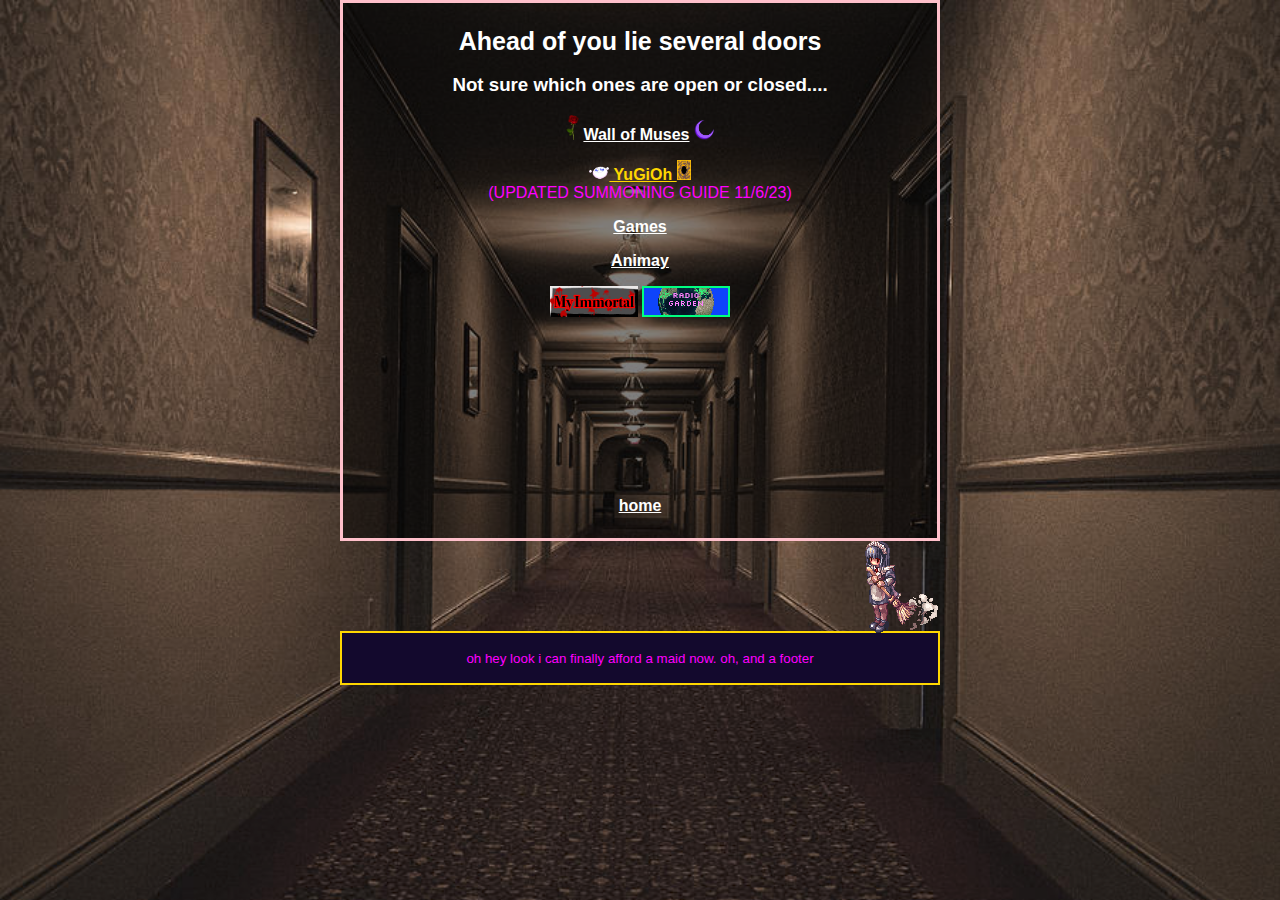
<file: shrines/shrines.html>
<!DOCTYPE html>
<html>
  
<!-- Mirrored from vacantmotel.neocities.org/shrines/shrines by HTTrack Website Copier/3.x [XR&CO'2014], Fri, 09 May 2025 09:55:55 GMT -->
<head>
    <meta charset="UTF-8">
    <meta name="viewport" content="width=device-width, initial-scale=1.0">
    <title>shrines</title>
    <!-- The style.css file allows you to change the look of your web pages.
         If you include the next line in all your web pages, they will all share the same look.
         This makes it easier to make new pages for your site. -->
    <link href="../style.css" rel="stylesheet" type="text/css" media="all">
    <link rel="icon" type="image/x-icon" href="../images/ghostring.gif">
  <style>
 
  body {
   color: magenta;
   background-image: url("../images/bgs/hauntway.jpg");
   background-size:100%;
   text-align:center;
   max-width:600px;
   margin: 0 auto;
  }
  
  .arisu {
     animation-name:arisu;
     animation-duration: 5s;
     animation-delay:3s;
     animation-iteration-count:infinite;
     position:relative;
     animation-direction:normal;
     animation-timing-function: ease-in-out;
  }
  
  @keyframes arisu {
  0% {right:0px;}
  50% {right:250px;}
  100% {right:500px;}
  }
  
  
  </style>
  </head>
  <body>
    <div id="container" style="background-color:rgba(0,0,0,.5);padding:7px;border: 3px solid pink;">
    <h1>Ahead of you lie several doors</h1>
    <h3>Not sure which ones are open or closed....</h3>
    
     
      
      <p>
      <img src="../images/assets/misc/rose2.png" style="max-width:15px;max-height:25px;">
      <a href="muses/muses.html">Wall of Muses</a>
      <img src="../images/assets/misc/pmoon.png" style="max-width:20px;max-height:20px;">
      </p>
      <p style="text-align:center;"><a href="ygo/ygo.html" style="color:gold;"><img src="../images/assets/misc/watapon.png" style="max-width:20px;max-height:300px;">
       YuGiOh
        <img src="../images/assets/misc/card-back.png" style="max-width:15px;max-height:20px;"><br></a>(UPDATED SUMMONING GUIDE 11/6/23)</p>
    
      <p><a href="games/games.html">Games</a></p>
      <p><a href="anime/amime.html">Animay</a></p>
      <p><a href="https://project-tara.neocities.org/chap1" target="_blank"><img src="../images/badges/myimmortal.gif" title="not my badge but i love this fic!! Content Warning for newcomers"></a> <a href="http://radio.garden/listen/shonan-beach-fm-78-9/qg9qo6VR" target="_blank"><img src="../images/badges/radiogarden_v0.png" title="i made this badge with Sadness' badge maker!!"></a></p>
      <iframe width="200" height="140" src="https://www.youtube-nocookie.com/embed/OyzLfbWDxRQ?si=nrg_WYuz_s1BOZrE&amp;controls=0" title="i love this song" frameborder="0" allow="autoplay; clipboard-write; encrypted-media; picture-in-picture; loop;" allowfullscreen></iframe>
    
   <p><a href="../index.html">home</a></p>
   </div>
    <!--  maid not optimized for mobile yet sry :/ not sure anyone on mobile can read this but  -->
    <img class="arisu" title="lookit her go!!" src="../images/assets/misc/arisu.gif" style="float:right;">
    <br><br><br><br><br>
   <footer style="border:2px solid gold;"><small>oh hey look i can finally afford a maid now. oh, and a footer</small></footer>
  </body>

<!-- Mirrored from vacantmotel.neocities.org/shrines/shrines by HTTrack Website Copier/3.x [XR&CO'2014], Fri, 09 May 2025 09:55:59 GMT -->
</html>
</file>
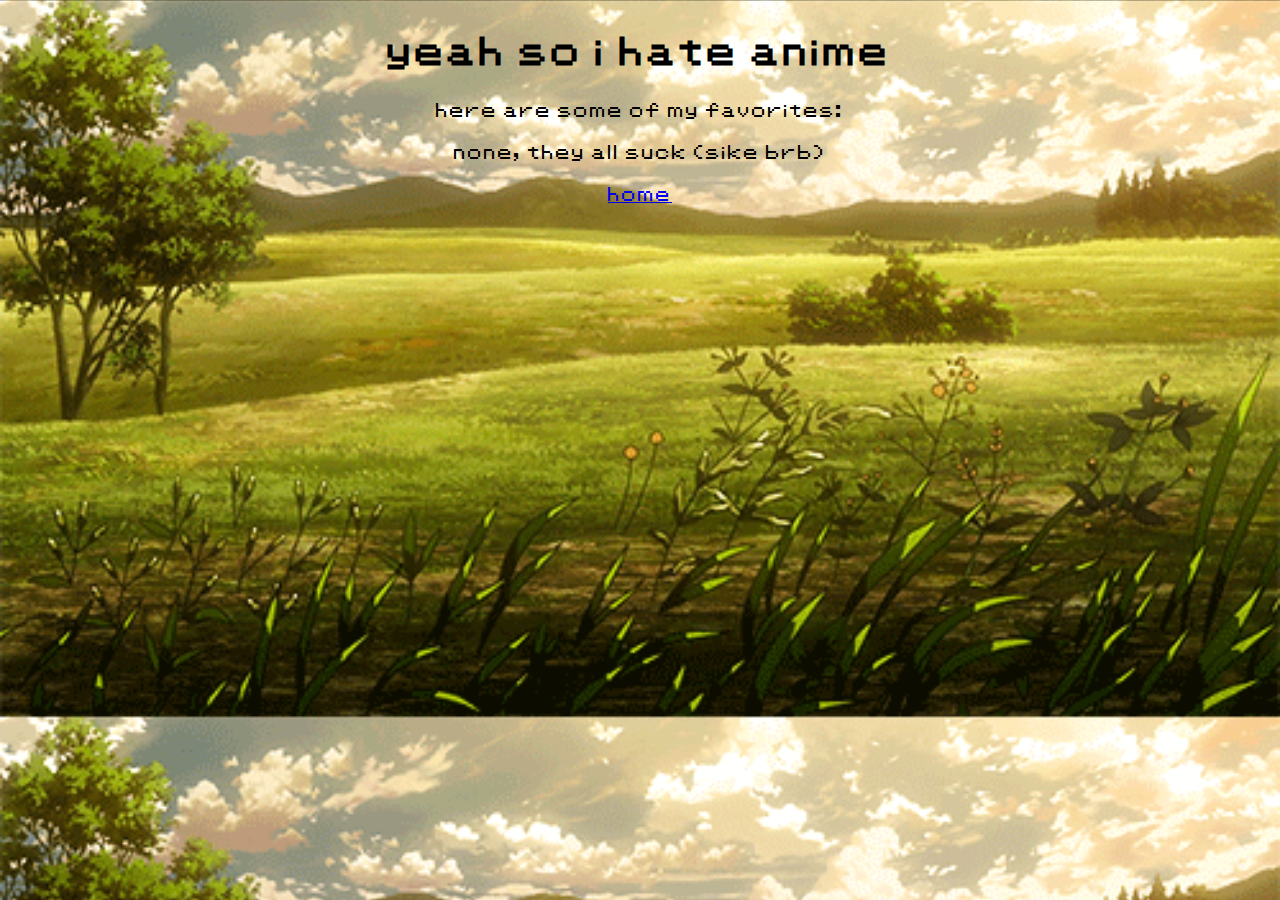
<file: shrines/anime/amime.html>
<!DOCTYPE html>
<html>
  
<!-- Mirrored from vacantmotel.neocities.org/shrines/anime/amime by HTTrack Website Copier/3.x [XR&CO'2014], Fri, 09 May 2025 09:56:08 GMT -->
<head>
    <meta charset="UTF-8">
    <meta name="viewport" content="width=device-width, initial-scale=1.0">
    <title>アニメ！　:D</title>

    <link href="amime.css" rel="stylesheet" type="text/css" media="all">
  </head>
  <body>
   <div id="container">
    <h1>yeah so i hate anime</h1>

    <p>here are some of my favorites: </p>
    <p>none, they all suck (sike brb)</p>
    <a href="../../index.html">home</a>
   </div>
  </body>

<!-- Mirrored from vacantmotel.neocities.org/shrines/anime/amime by HTTrack Website Copier/3.x [XR&CO'2014], Fri, 09 May 2025 09:56:08 GMT -->
</html>
</file>
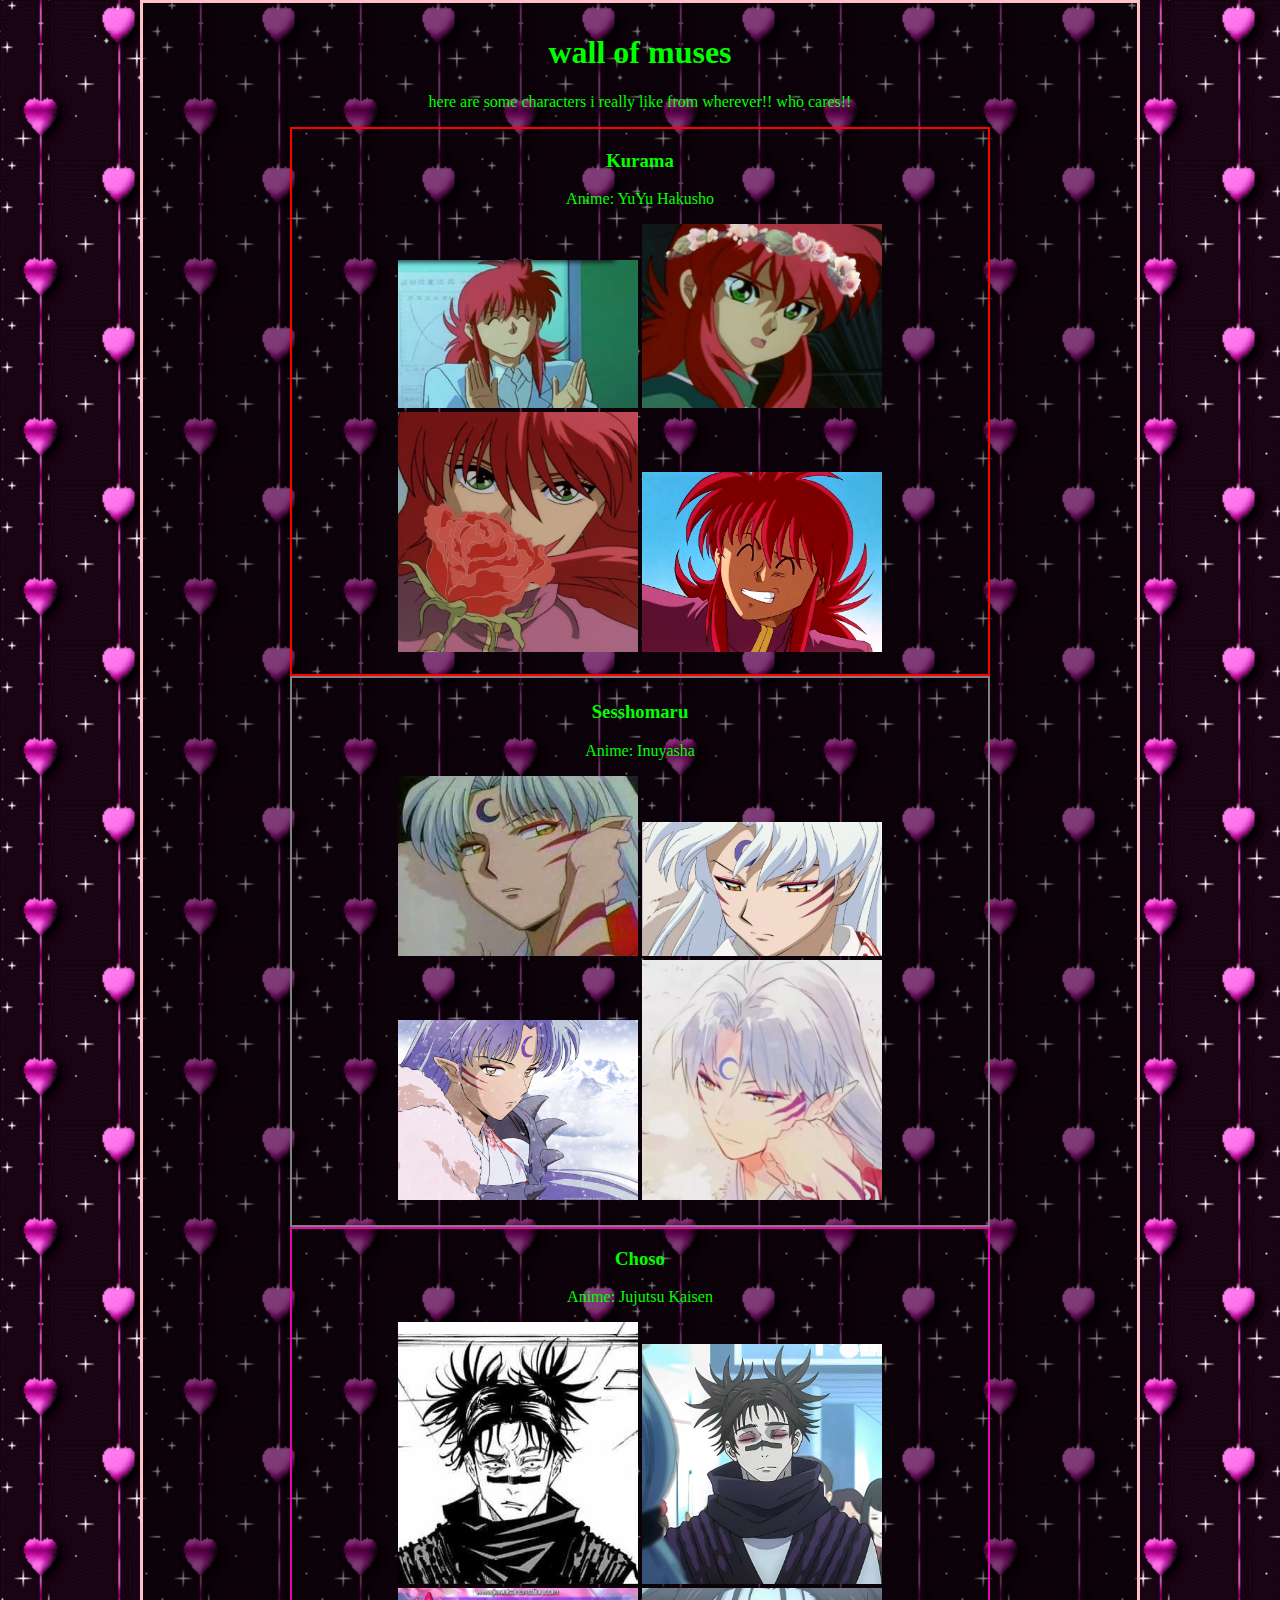
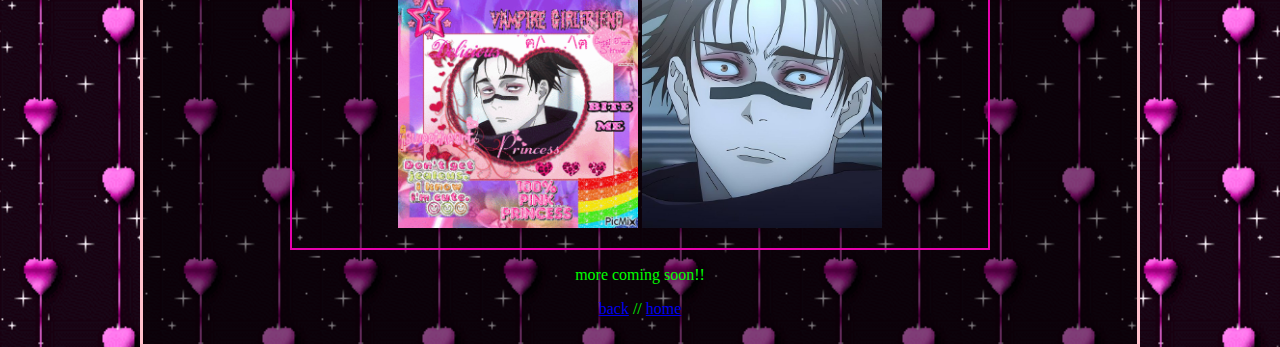
<file: shrines/muses/muses.html>
<!DOCTYPE html>
<html>
  
<!-- Mirrored from vacantmotel.neocities.org/shrines/muses/muses by HTTrack Website Copier/3.x [XR&CO'2014], Fri, 09 May 2025 09:55:59 GMT -->
<head>
    <meta charset="UTF-8">
    <meta name="viewport" content="width=device-width, initial-scale=1.0">
    <title>loveshrine</title>
    <link rel="icon" type="/image/x-icon" href="../../images/assets/misc/rose.html">
   <style>
   
    body {
     background-image: url("../../images/bgs/heartstring.gif");
     background-size: 160px;
     background-repeat:repeat;
     color: lime;
     margin: 0 auto;
     text-align: center;
     max-width:1000px;
    }
    
    #qtbox {
     max-width:700px;
    }
    
    * {
       box-sizing: border-box;
    }
   </style>
  </head>
  <body><center>
    <div id="container" style="background-color:rgba(0,0,0,0.5);padding:10px;border:3px solid pink;">
    
    <h1>wall of muses</h1>

    <p>here are some characters i really like from wherever!! who cares!!</p>
     <div id="qtbox" style="border: 2px solid red;padding:2px;">
     <h3>Kurama</h3>
     <p>Anime: YuYu Hakusho</p>
     <p>
      <img src="../../images/muses/kurama/kura7.jpg" style="max-width:15rem;max-height:15rem;">
      <img src="../../images/muses/kurama/kura14.jpg" style="max-width:15rem;max-height:15rem;">
      <img src="../../images/muses/kurama/kura19.jpg" style="max-width:15rem;max:height:15rem;">
      <img src="../../images/muses/kurama/kuragif1.gif" style="max-width:15rem;max-height:15rem;">
     </p>
     </div>
     <div id="qtbox" style="border:2px solid gray;padding:5px;">
     <h3>Sesshomaru</h3>
     <p>Anime: Inuyasha</p>
     <p>
     <img src="../../images/muses/sesshomaru/ssh2.jpg" style="max-width:15rem;">
     <img src="../../images/muses/sesshomaru/ssh4.jpg" style="max-width:15rem;">
     <img src="../../images/muses/sesshomaru/ssh1.jpg" style="max-width:15rem;">
     <img src="../../images/muses/sesshomaru/ssh3.jpg" style="max-width:15rem;">
     </p>
     </div>
      <div id="qtbox" style="border: 2px solid #e602ad;">
     <h3>Choso</h3>
     <p>Anime: Jujutsu Kaisen</p>
     <p>
     <img src="../../images/muses/choso/choso00.jpg" style="max-width:15rem;">
     <img src="../../images/muses/choso/choso01.jpg" style="max-width:15rem;">
     <img src="../../images/muses/choso/chosoblingee.gif" style="max-width:15rem;">
     <img src="../../images/muses/choso/choso02.jpg" style="max-width:15rem;">
     </p>
     </div>
    <p>more coming soon!!</p>
    <p><a href="../shrines.html">back</a> // <a href="../../index.html">home</a></p>
    </div>
  </body>

<!-- Mirrored from vacantmotel.neocities.org/shrines/muses/muses by HTTrack Website Copier/3.x [XR&CO'2014], Fri, 09 May 2025 09:56:05 GMT -->
</html>
</file>
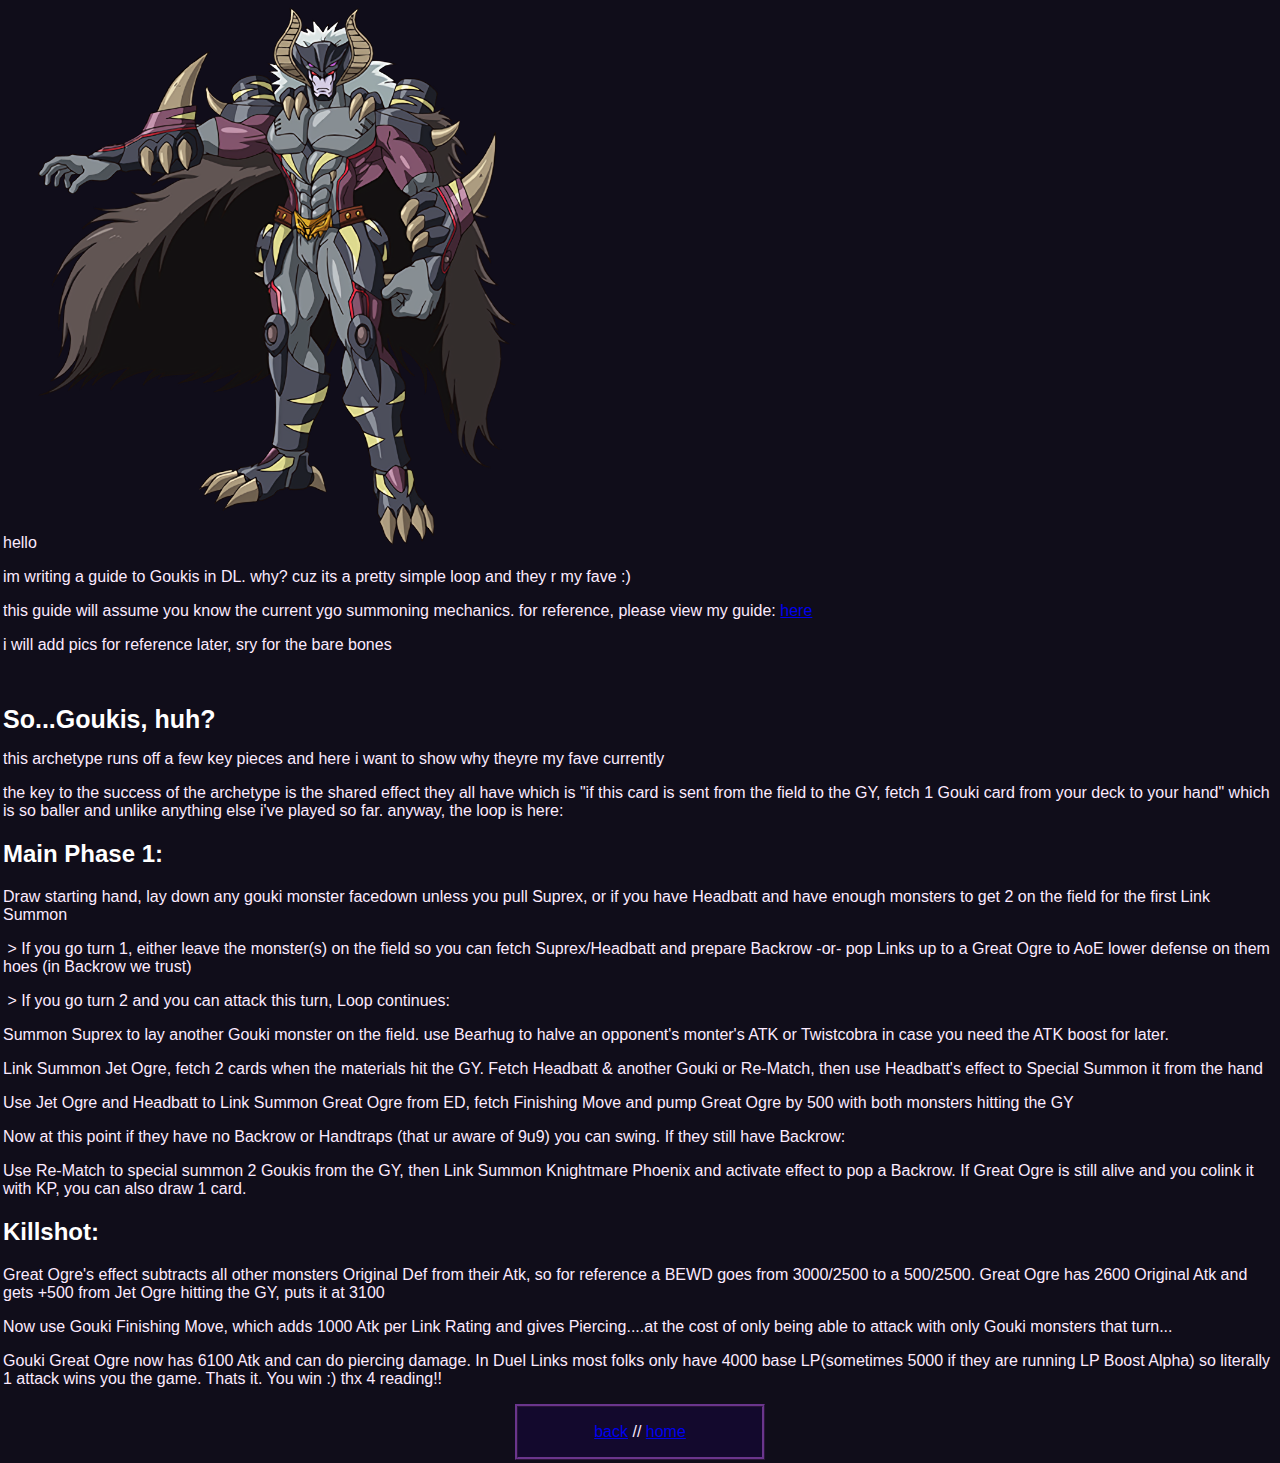
<file: shrines/ygo/gouki.html>
<!DOCTYPE html>
<html>
  
<!-- Mirrored from vacantmotel.neocities.org/shrines/ygo/gouki by HTTrack Website Copier/3.x [XR&CO'2014], Fri, 09 May 2025 09:56:08 GMT -->
<head>
    <meta charset="UTF-8">
    <meta name="viewport" content="width=device-width, initial-scale=1.0">
    <title>How2Gouki</title>
    <link href="../../style.css" rel="stylesheet" type="text/css" media="all">
    <meta name="robots" content="none, noodp">
    <meta name="googlebot" content="none">
    <meta name="googlebot-news" content="none">
    <style>
    body {
    max-width:100em;  
    padding:3px;
    background-image:none;
    background-color:#100d1a;
    }
    
    footer {
    max-width:250px;
    }
    </style>
  </head>
  <body>
  hello<img src = "../../images/assets/misc/gogre.png" style = "max-width:30em;" title="hello, i am Gouki Great Ogre! did you brush your teeth today?">
   <p>im writing a guide to Goukis in DL. why? cuz its a pretty simple loop and they r my fave :)</p>
   <p>this guide will assume you know the current ygo summoning mechanics. for reference, please view my guide: <a href = "summonz.html">here</a></p>
   <p>i will add pics for reference later, sry for the bare bones</p>
   <br><h1>So...Goukis, huh?</h1>
   <p>this archetype runs off a few key pieces and here i want to show why theyre my fave currently</p>
   <p>the key to the success of the archetype is the shared effect they all have which is "if this card is sent from the field to the GY, fetch 1 Gouki card from your deck to your hand" which is so baller and unlike anything else i've played  so far. anyway, the loop is here: </p>
   
   <h2>Main Phase 1: </h2>
   <p>Draw starting hand, lay down any gouki monster facedown unless you pull Suprex, or if you have Headbatt and have enough monsters to get 2 on the field for the first Link Summon</p>
   <p>&nbsp;> If you go turn 1, either leave the monster(s) on the field so you can fetch Suprex/Headbatt and prepare Backrow -or- pop Links up to a Great Ogre to AoE lower defense on them hoes (in Backrow we trust)</p> 
   <p>&nbsp;> If you go turn 2 and you can attack this turn, Loop continues: </p>
   
   <p>Summon Suprex to lay another Gouki monster on the field. use Bearhug to halve an opponent's monter's ATK or Twistcobra in case you need the ATK boost for later.</p>
   <p>Link Summon Jet Ogre, fetch 2 cards when the materials hit the GY. Fetch Headbatt & another Gouki or Re-Match, then use Headbatt's effect to Special Summon it from the hand</p>
   <p>Use Jet Ogre and Headbatt to Link Summon Great Ogre from ED, fetch Finishing Move and pump Great Ogre by 500 with both monsters hitting the GY</p>
   <p>Now at this point if they have no Backrow or Handtraps (that ur aware of 9u9) you can swing. If they still have Backrow: </p>
   <p>Use Re-Match to special summon 2 Goukis from the GY, then Link Summon Knightmare Phoenix and activate effect to pop a Backrow. If Great Ogre is still alive and you colink it with KP, you can also draw 1 card. </p>
   <h2>Killshot: </h2>
   <p>Great Ogre's effect subtracts all other monsters Original Def from their Atk, so for reference a BEWD goes from 3000/2500 to a 500/2500. Great Ogre has 2600 Original Atk and gets +500 from Jet Ogre hitting the GY, puts it at 3100</p>
   <p>Now use Gouki Finishing Move, which adds 1000 Atk per Link Rating and gives Piercing....at the cost of only being able to attack with only Gouki monsters that turn...</p>
   <p>Gouki Great Ogre now has 6100 Atk and can do piercing damage. In Duel Links most folks only have 4000 base LP(sometimes 5000 if they are running LP Boost Alpha) so literally 1 attack wins you the game. Thats it. You win :) thx 4 reading!!
   </p>
  <center><footer><a href="ygo.html">back</a> // <a href = "../../index.html">home</a></footer></center>
  </body>

<!-- Mirrored from vacantmotel.neocities.org/shrines/ygo/gouki by HTTrack Website Copier/3.x [XR&CO'2014], Fri, 09 May 2025 09:56:09 GMT -->
</html> <!-- also planning on adding card type coloring -->
</file>
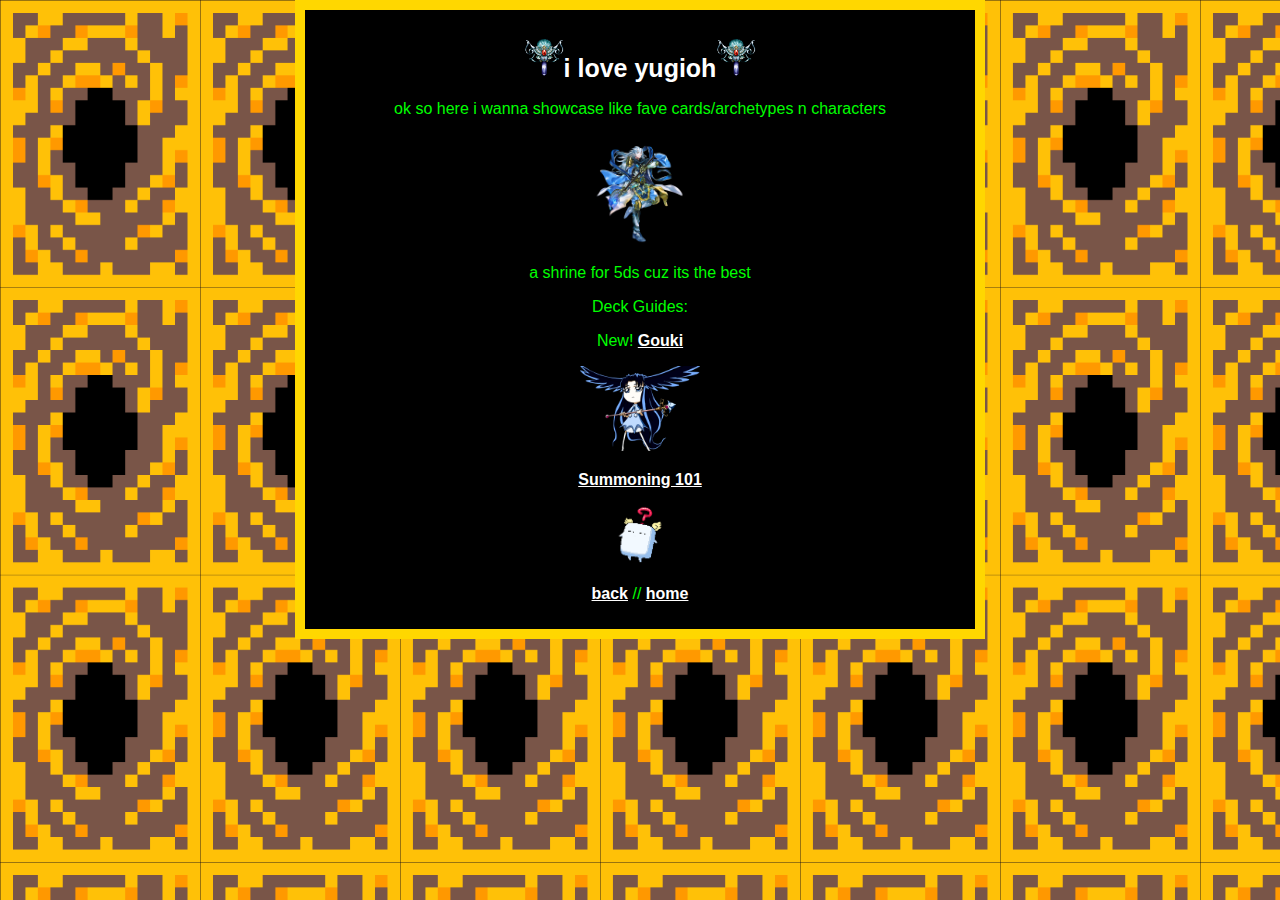
<file: shrines/ygo/ygo.html>
<!DOCTYPE html>
<html>
  
<!-- Mirrored from vacantmotel.neocities.org/shrines/ygo/ygo by HTTrack Website Copier/3.x [XR&CO'2014], Fri, 09 May 2025 09:56:05 GMT -->
<head>
    <meta charset="UTF-8">
    <meta name="viewport" content="width=device-width, initial-scale=1.0">
    <title>WeLcOmE 2 tHa sHaDoW ReAlM</title>
    <link href="../../style.css" rel="stylesheet" type="text/css" media="all">
    <link rel="icon" type="image/x-icon" href="../../images/assets/misc/card-back.png">
    <style>
    #container {
      max-width: 650px;
      color: lime;
      padding: 10px;
      text-align: center;
      margin: auto;
      border: 10px solid gold;
      background-color:black;
      
    }
   
    body {
     background-image: url("../../images/assets/misc/card-back.png");
     background-repeat:repeat;
     background-size:200px;
    }
   
    </style>
  </head>
  <body>
   <div id="container">
    <h1><img src="../../images/assets/misc/reborn.png" style="max-width:40px;max-height:40px;">i love yugioh<img src="../../images/assets/misc/reborn.png" style="max-width:40px;max-height:40px;"></h1>

    <p>ok so here i wanna showcase like fave cards/archetypes n characters</p>
    <img src="../../images/assets/misc/sage.png" style="max-width:100px;max-height:110px;">
    <p>a shrine for 5ds cuz its the best</p>
    <p>Deck Guides: </p>
    <p>New! <a href="gouki.html">Gouki</a></p>
    <img src="../../images/assets/misc/swee.png" style="max-width:120px;max-height:120px;">
    <p><a href="summonz.html">Summoning 101</a></p>
    <img src="../../images/assets/misc/mmbig.png" style="max-width:60px;max-height:60px;">
    <p><a href="../shrines.html">back</a> // <a href="../../index.html">home</a></p>
   </div>
  </body>

<!-- Mirrored from vacantmotel.neocities.org/shrines/ygo/ygo by HTTrack Website Copier/3.x [XR&CO'2014], Fri, 09 May 2025 09:56:08 GMT -->
</html>
</file>
<file: style.css>
/* user styles */

/* styles are what change the color and sizes of stuff on your site. */

/* these are variables that are being used in the code
these tended to confuse some people, so I only kept 
the images as variables */

:root {
--body-bg-image: url('images/bgs/motel1.png');

/* colors */
--content: #43256E;
}

@font-face {
font-family: Nunito;
src: url('https://sadhost.neocities.org/fonts/Nunito-Regular.ttf');
}

@font-face {
font-family: Nunito;
src: url('https://sadhost.neocities.org/fonts/Nunito-Bold.ttf');
font-weight: bold;
}

@font-face {
font-family: Nunito;
src: url('https://sadhost.neocities.org/fonts/Nunito-Italic.ttf');
font-style: italic;
}

@font-face {
font-family: Nunito;
src: url('https://sadhost.neocities.org/fonts/Nunito-BoldItalic.ttf');
font-style: italic;
font-weight: bold;
}

@font-face {
font-family: DS;
src: url('images/assets/fonts/Dreamscar.ttf');
}

@font-face {
font-family: BW;
src: url('images/assets/fonts/BlackWolf.ttf');
}

@font-face {
font-family: pbeach;
src: url('images/assets/fonts/pbeach.ttf');
}

@font-face {
font-family: ADD;
src: url('images/assets/fonts/add.ttf');
}

@font-face {
font-family: pkmn;
src: url('images/assets/fonts/pkmn.ttf');
}

@font-face {
font-family: tbox;
src: url('images/assets/fonts/tbox.ttf');
}

@font-face {
font-family: basiic;
src: url('images/assets/fonts/basiic.ttf');
}

body {
font-family: 'Nunito', sans-serif;
margin: 0 auto;
background-color: #08031A;
/* you can delete the line below if you'd prefer to not use an image */
background-size: 100%;
background-repeat: no-repeat;
color: #fceaff;
background-attachment:scroll;
background-image: var(--body-bg-image);
}

/* img {
/* This  makes sure images are not blurred. */
image-rendering: -moz-crisp-edges;          /* Firefox                        */
image-rendering: -o-crisp-edges;            /* Opera                          */
image-rendering: -webkit-optimize-contrast; /* Chrome (and eventually Safari) */
image-rendering: pixelated;                 /* Chrome */
-ms-interpolation-mode: nearest-neighbor;   /* IE8+                           */
} */

* {
box-sizing: border-box;
}

/* below this line is CSS for the layout */

/* this is a CSS comment
to uncomment a line of CSS, remove the * and the /
before and after the text */


/* the "container" is what wraps your entire website */
/* if you want something (like the header) to be Wider than
the other elements, you will need to move that div outside
of the container */
#container {
max-width: 900px;


/* this is the width of your layout! */
/* if you change the above value, scroll to the bottom
and change the media query according to the comment! */
margin: 0 auto;
/* this centers the entire page */
}

/* the area below is for all links on your page
EXCEPT for the navigation */
#container a {
color: #ffffff;
;
font-weight: bold;
/* if you want to remove the underline
you can add a line below here that says:
text-decoration:none; */
}

#header {
width: 100%;
background-color: #5e4e8c;
/* header color here! */
height: 150px;
/* this is only for a background image! */
/* if you want to put images IN the header, 
you can add them directly to the <div id="header"></div> element! */
/* background-image: var(--header-image); */
background-size: 100%;
margin:0 auto;
}

/* navigation section!! */
#navbar {
height: 40px;
background-color: #13092D;
/* navbar color */
width: 100%;
}

#navbar ul {
display: flex;
padding: 0;
margin: 0;
list-style-type: none;
justify-content: space-evenly;
}

#navbar li {
padding-top: 10px;
}

/* navigation links*/
#navbar li a {
color: #ffffff;
;
/* navbar text color */
font-weight: 800;
text-decoration: none;
/* this removes the underline */
}

/* navigation link when a link is hovered over */
#navbar li a:hover {
color: #a49cba;
text-decoration: underline;
}

#flex {
display: flex;
}

/* this colors BOTH sidebars
if you want to style them separately,
create styles for #leftSidebar and #rightSidebar */
aside {
background-color: rgba(0,0,0,.5);
width: 130px;
padding: 20px;
font-size: smaller;
border:3px solid silver;
text-align:center;
/* this makes the sidebar text slightly smaller */
}


/* this is the color of the main content area,
between the sidebars! */
main {
background-color: rgba(0,0,0,.5);
flex: 1;
padding: 20px;
order: 2;
}

/* what's this "order" stuff about??
allow me to explain!
if you're using both sidebars, the "order" value
tells the CSS the order in which to display them.
left sidebar is 1, content is 2, and right sidebar is 3! */

*/ #places {
order: 1;
}

#rooms {
order: 3;

}

footer {
background-color: #13092D;
/* background color for footer */

width: 100%;
box-sizing:border-box;
padding:1em;
text-align: center;
border: 3px ridge #6a358c;
}

h1,
h2,
h3 {
color: #ffffff;
;
}

h1 {
font-size: 25px;
}

strong {
/* this styles bold text */
color: #ffffff;
;
}

/* this is just a cool box, it's the darker colored one */
.box {
background-color: rgba(0,0,0,.5);
border: 1px solid #ffffff;
;
padding: 10px;
}

.box2 {
background-color: rgba(0,0,0,.5);
color: #fff;
}

/* CSS for extras */

#topBar {
width: 100%;
height: 30px;
padding: 10px;
font-size: smaller;
background-color: #13092D;
}


/* BELOW THIS POINT IS MEDIA QUERY */

/* so you wanna change the width of your page? 
by default, the container width is 900px.
in order to keep things responsive, take your new height,
and then subtrack it by 100. use this new number as the 
"max-width" value below
*/

@media only screen and (max-width: 800px) {
#flex {
flex-wrap: wrap;
}

aside {
width: 100%;
}

/* the order of the items is adjusted here for responsiveness!
since the sidebars would be too small on a mobile device.
feel free to play around with the order!
*/
main {
order: 1;
}

#places {
order: 2;
}

#rooms {
order: 3;
}

#navbar ul {
flex-wrap: wrap;
}
}
</file>
<file: shrines/anime/amime.css>
@font-face {
  font-family: pkmn;
  src: url('../../images/assets/fonts/pkmn.ttf');
}

body {
 max-width:800px;
 text-align:center;
 margin: 0 auto;
 font-family: 'pkmn', sans-serif;
 background-image: url("../../images/bgs/field.gif");
 background-size:100%;
 
}

  * {
   box-sizing: border-box;
  }
  
#container {
  max-width: 800px;
  margin: 0 auto;
}

#header {
  width: 100%;
  background-color: #5e4e8c;
                /* header color here! */
  height: 150px;
 /* this is only for a background image! */
 /* if you want to put images IN the header, 
you can add them directly to the <div id="header"></div> element! */
 /* background-image: var(--header-image); */
  background-size: 100%;
  margin:0 auto;
}

#flex {
  display: flex;
}

aside {
  background-color: rgba(0,0,0,.5);
  width: 140px;
  font-size: smaller;
  border:3px solid silver;
  text-align:center;
  /* this makes the sidebar text slightly smaller */
}

main {
  background-color: rgba(0,0,0,.5);
  flex: 1;
  padding: 20px;
  order: 2;
}

*/ #leftSidebar {
   order: 1;
}

#rightSidebar {
  order: 3;
            
}

@media only screen and (max-width: 800px) {
  #flex {
    flex-wrap: wrap;
  }

  aside {
    width: 100%;
  }

                /* the order of the items is adjusted here for responsiveness!
      since the sidebars would be too small on a mobile device.
      feel free to play around with the order!
      */
  main {
    order: 1;
  }

  #leftSidebar {
    order: 2;
  }

  #rightSidebar {
    order: 3;
  }
</file>
